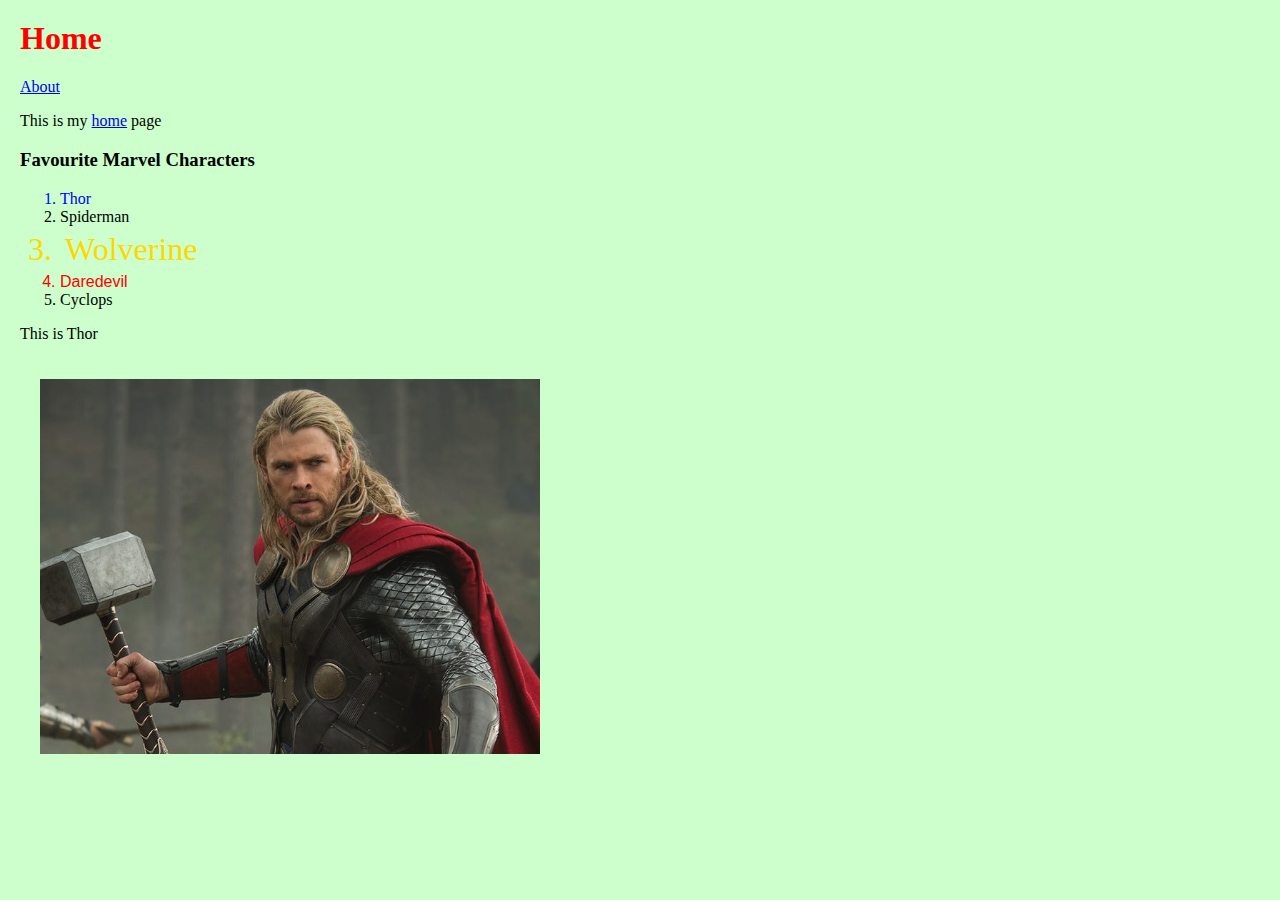
<file: index.html>
<html>

  <head>
    <title>Homepage</title>
    <link rel='stylesheet' href='styles.css'>
    <!-- Internal CSS uses the style tag -->
    <style>
      /* This is a CSS comment */
      li {
        font-family: fantasy;
      }
      .myimg {
        width:500px;
        padding: 20px;
      }
      #wolverine {
        padding: 5px;
        font-size: 2em;
        color: gold;
      }
    </style>
  </head>

  <body>
    <h1 style='color:red'>Home</h1>
    <a href='about.html'>About</a>
    <p>This is my <a href="http://www.cnn.com">home</a> page</p>
    <h3>Favourite Marvel Characters</h3>
    <ol>
      <!-- inline CSS, put CSS in actual tag -->
      <li style='color:blue'>Thor</li>
      <li>Spiderman</li>
      <li id='wolverine'>Wolverine</li>
      <li style='color:red; font-family: arial;'>Daredevil</li>
      <li>Cyclops</li>
    </ol>
    <p>This is Thor</p>
    <img src='thor.jpeg' class='myimg'>
  </body>

  <script>
  </script>

</html>
</file>
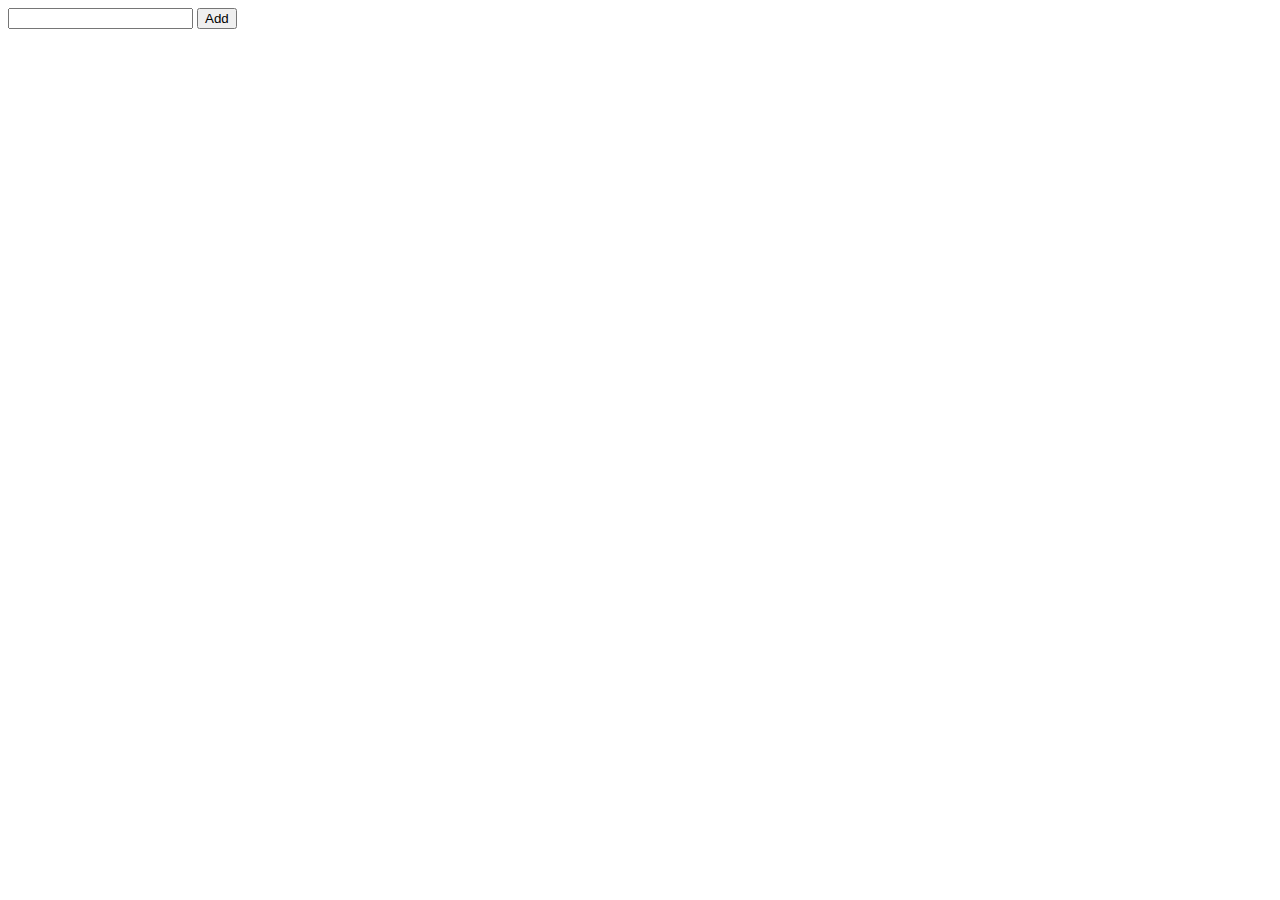
<file: jstest.html>
<html>

  <head>
  </head>

  <body>
    <input id="heroname">
    <button onclick="addHero()">Add</button>
    <div id="herolist"></div>
  </body>

  <script>
    // global variable
    var myheros = [];

    function addHero() {
      var iHandle = document.getElementById('heroname');
      var dHandle = document.getElementById('herolist');
      var myHTML = '<ul>';
      myheros.push(iHandle.value);
      for (i=0;i<myheros.length;i++) {
        myHTML = myHTML + '<li>' + myheros[i] + '</li>';
      }
      var myHTML = myHTML + '</ul>';
      console.log(myHTML);
      dHandle.innerHTML = myHTML;
    }

  </script>

</html>
</file>
<file: styles.css>
body {
  margin: 20px;
  background-color: #ccffcc;
}
</file>
